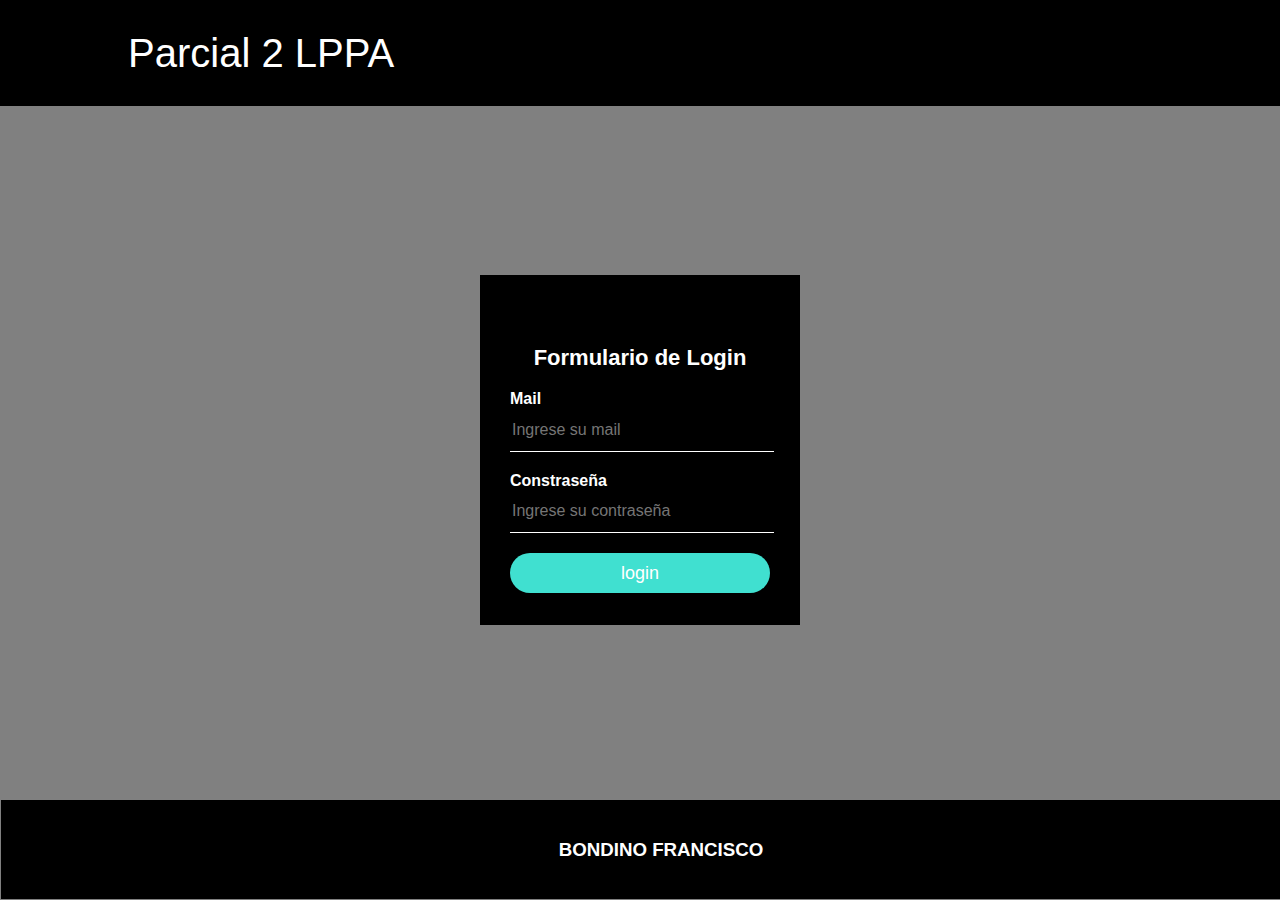
<file: index.html>
<!DOCTYPE html>
<html lang="en">
  <head>
    <meta charset="utf-8">
    <meta http-equiv="X-UA-Compatible" content="IE=edge">
    <meta name="viewport" content="width=device-width, initial-scale=1.0">
    <title>PARCIAL 2 LPPA</title>
    <link rel="stylesheet" href="index.css">
    <link rel="stylesheet" href="normalize.css">
    <script src="form.js"></script>
  </head>
  <body>
    <header>
        <span>Parcial 2 LPPA</span>
        <nav>
            <button id="logout-btn">Logout</button>
        </nav>
    </header>
    <main>
        <div class="login-container">
            <h1>Formulario de Login</h1>
            <form id="formUser">
                <label for="mail">Mail</label>
                <input type="mail" name="mailInput" id="mailInput" placeholder="Ingrese su mail" required>
                <label for="password">Constraseña</label>
                <input type="password" name="passwordInput" id="passwordInput" placeholder="Ingrese su contraseña" required>
                <input type="submit" id="submit-btn" value="login">
                <p id="email-error" class="hiddenError"> Formato de mail incorrecto </p>
                <p id="login-fail" class="hiddenError"> Mail y/o contraseña incorrectos </p>
            </form>
        </div>
    </main>
    <footer>
        <h3>BONDINO FRANCISCO</h3>
    </footer>  
  </body>
</html>
</file>
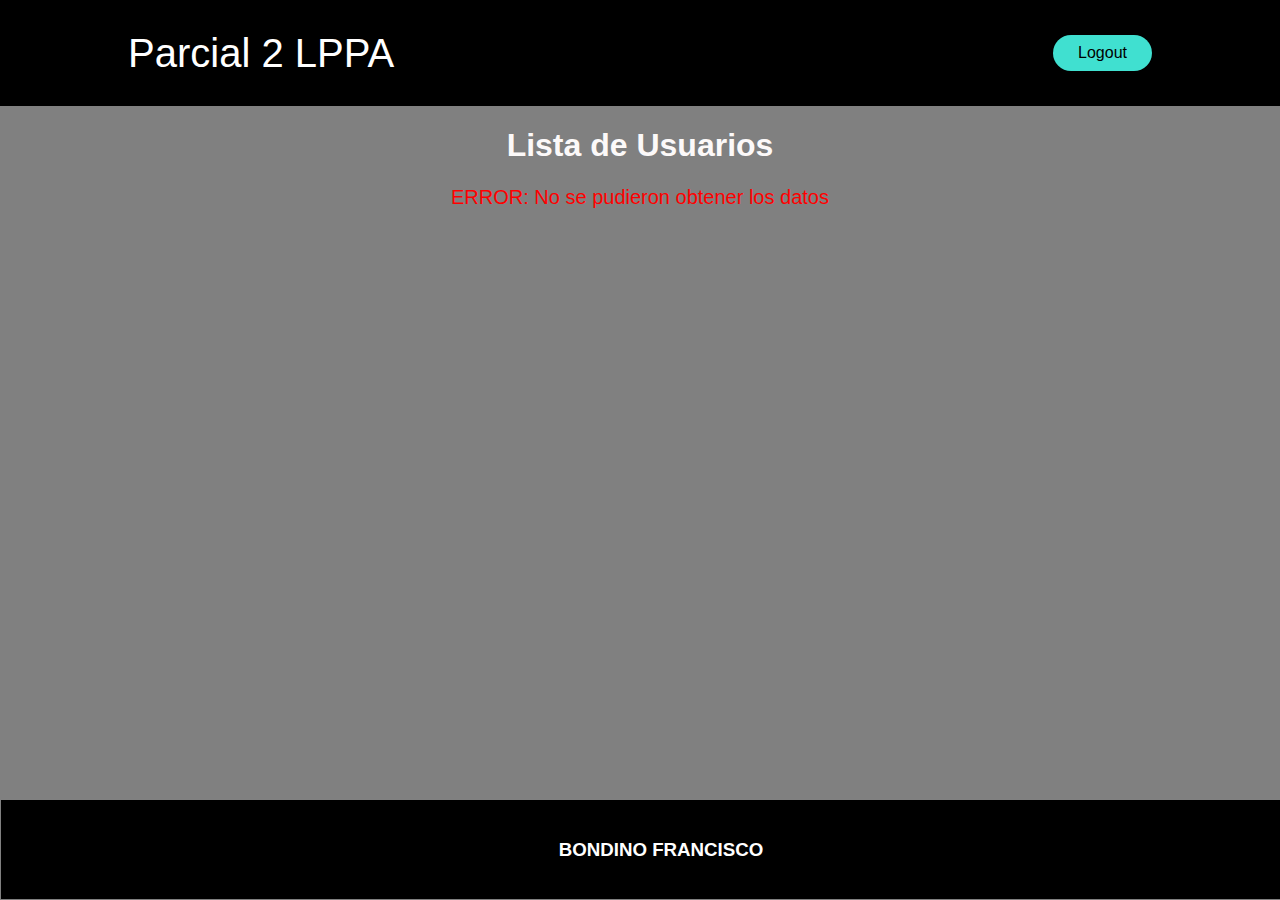
<file: dashboard.html>
<!DOCTYPE html>
<html lang="en">
    <head>
        <meta charset="UTF-8">
        <meta http-equiv="X-UA-Compatible" content="IE=edge">
        <meta name="viewport" content="width=device-width, initial-scale=1.0">
        <title>Dashboard</title>
        <link rel="stylesheet" href="dashboard.css">
        <link rel="stylesheet" href="normalize.css">
        <script src="dashboard.js"></script>
    </head>
    <body>
        <header>
            <span>Parcial 2 LPPA</span>
            <nav>
                <button id="logout-btn">Logout</button>
            </nav>
        </header>
        <main>
            <h1>Lista de Usuarios</h1>
            <div id="response-content">
                <p id="table-error" class="hiddenError">ERROR: No se pudieron obtener los datos</p>
            </div>
        </main>
        <footer>
            <h3>BONDINO FRANCISCO</h3>
        </footer>
    </body>
</html>
</file>
<file: index.css>
body {
    margin: 0;
    padding: 0;
    font-family: sans-serif;
    height: 100vh;
    background-color: grey;
  }

  header {
    display: flex;
    justify-content: space-between;
    align-items: center;
    padding: 30px 10%;
    background-color: #000;
  }

  button {
    display: none;
  }

  header span {
    color: white;
    font-size:40px;
  }


  .login-container {
    width: 320px;
    height: 350px;
    background: black;
    color: #fff;
    top: 50%;
    left: 50%;
    position: absolute;
    transform: translate(-50%, -50%);
    box-sizing: border-box;
    padding: 70px 30px;
  }
  
  .login-container h1 {
    margin: 0;
    padding: 0 0 20px;
    text-align: center;
    font-size: 22px;
  }
  
  .login-container label {
    margin: 0;
    padding: 0;
    font-weight: bold;
    display: block;
  }
  
  .login-container input {
    width: 100%;
    margin-bottom: 20px;
  }
  
  .login-container input[type="mail"], .login-container input[type="password"] {
    border: none;
    border-bottom: 1px solid #fff;
    background: transparent;
    outline: none;
    height: 40px;
    color: rgb(22, 22, 22);
    font-size: 16px;
  }
  
  .login-container input[type="submit"] {
    border: none;
    outline: none;
    height: 40px;
    background: turquoise;
    color: #fff;
    font-size: 18px;
    border-radius: 20px;
  }
  
  .login-container input[type="submit"]:hover {
    cursor: pointer;
    background: #ffc107;
    color: #000;
  }

  footer {
    padding: 20px;
    margin-top: auto;
    position: fixed;
    bottom: 0;
    background-color: black;
    color: #fff;
    border: 1px solid grey;
    text-align: center;
    width: 100%;
  }
  
  .hiddenError{
    display: none;
}

p{
    color: #ff0000;
    font-size: 20px;
}
</file>
<file: dashboard.css>
body {
    margin: 0;
    padding: 0;
    font-family: sans-serif;
    height: 100vh;
    background-color: grey;
  }

  header {
    display: flex;
    justify-content: space-between;
    align-items: center;
    padding: 30px 10%;
    background-color: #000;
  }

  button {
    padding: 9px 25px;
    background: turquoise;
    border: none;
    border-radius: 50px;
  }

  header span {
    color: white;
    font-size:40px;
  }

  h1{
    display: flex;
    justify-content: center;
    color: #fcf9f9;
}
p{
    display: flex;
    justify-content: center;
    color: #fcf9f9;
    font-size: 1.5rem;
}

div table {
    display: flex;
    justify-content: center;
}

div table th, td{
    border: 2px solid #ffffff;
 }

 footer {
    padding: 20px;
    margin-top: auto;
    position: fixed;
    bottom: 0;
    background-color: black;
    color: #fff;
    border: 1px solid grey;
    text-align: center;
    width: 100%;
  }
  
  .hiddenError{
    display: none;
}

p{
    color: #ff0000;
    font-size: 20px;
}
</file>
